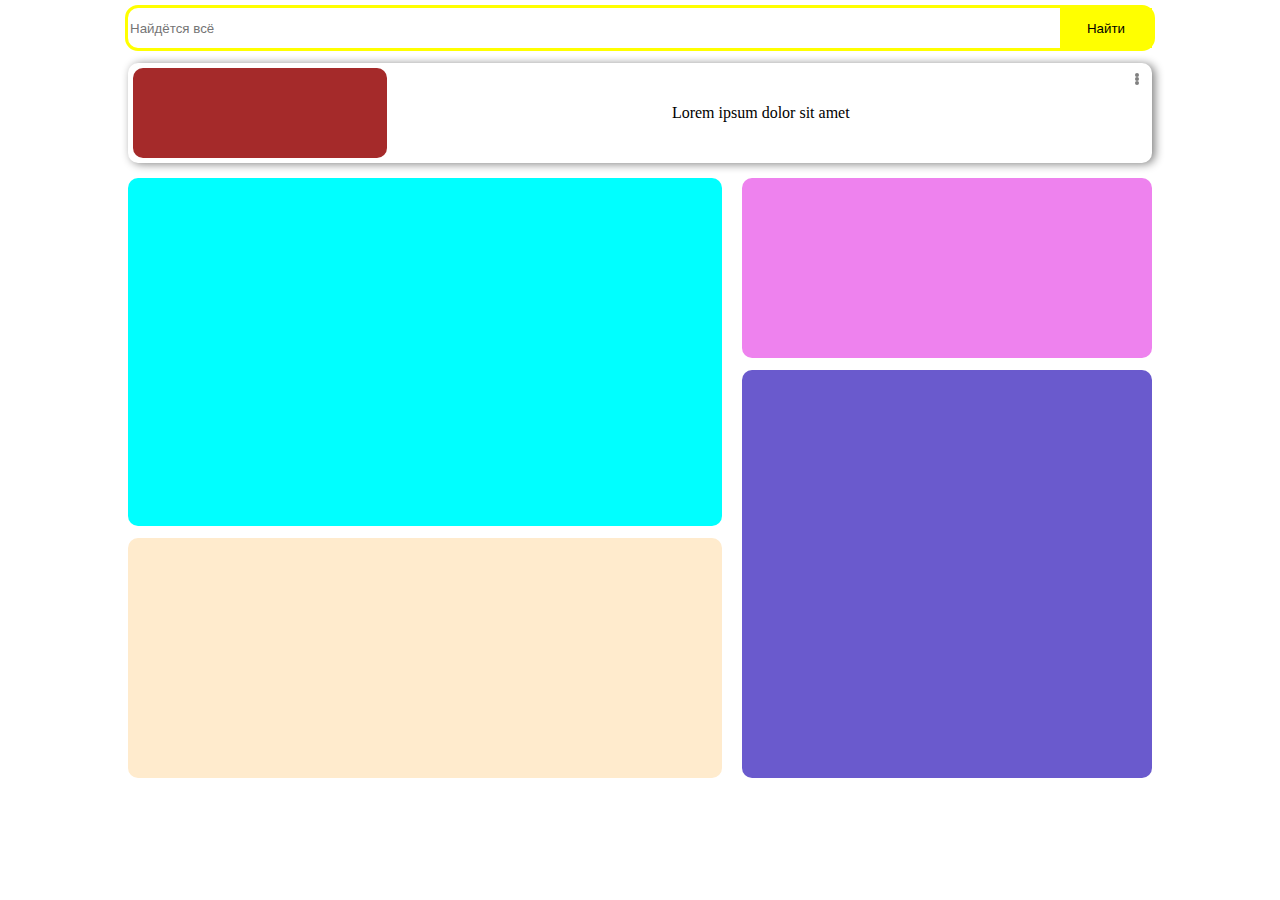
<file: index (1).html>
<!DOCTYPE html>
<html lang="ru">

<head>
    <meta charset="UTF-8">
    <link rel="stylesheet" href="index.css">
    <title>Yandex</title>
</head>

<body>
    <div class="content">
        <div class="search">
            <input type="text" placeholder="Найдётся всё">
            <button>Найти</button>
        </div>

        <div class="ad">
            <div class="adImg"></div>
            <p>Lorem ipsum dolor sit amet</p>
            <div class="right">
                <div class="menu">
                    <div class="dot"></div>
                    <div class="dot"></div>
                    <div class="dot"></div>
                </div>
            </div>
        </div>

        <div class="main">
            <div class="news">
                <div class="mainNews"></div>
                <div class="allNews"></div>
            </div>

            <div class="aside">
                <div class="weather"></div>
                <div class="aboutMoney"></div>
            </div>
        </div>
    </div>
</body>

</html>
</file>
<file: index.css>
* {
    box-sizing: border-box;
}

body {
    display: flex;
    flex-direction: column;
    justify-content: center;
    align-items: center;
}

.content {
    width: 80vw;
}

.search {
    width: 100%;
    display: flex;
    outline: 3px solid yellow;
    height: 40px;
    border-radius: 10px;
    margin-bottom: 15px;
}

.search input, .search button {
    display: block;
}

input {
    width: 100%;
    border: none;
}

button {
    border: none;
    background-color: yellow;
    width: 100px;
}

.ad {
    height: 100px;
    width: 100%;
    border-radius: 10px;
    margin-bottom: 15px;
    box-shadow: 3px 1px 10px gray;
    display: flex;
    align-items: center;
    justify-content: space-between;
    padding: 0 5px;
}

.menu {
    height: 12px;
    display: flex;
    flex-direction: column;
    justify-content: space-between;
}

.right {
    height: 100px;
    padding-top: 10px;
    padding-right: 8px;
}

.dot {
    width: 4px;
    height: 4px;
    border-radius: 50%;
    background-color: gray;
}

.dot:hover {
    background-color: red;
}

.adImg {
    width: 25%;
    height: 90%;
    background-color: brown;
    border-radius: 10px;
}

.main {
    width: 100%;
    height: 600px;
    display: flex;
    justify-content: space-between;
}

.news {
    width: 58%;
    height: 100%;
    display: flex;
    flex-direction: column;
    justify-content: space-between;
}

.mainNews {
    width: 100%;
    height: 58%;
    background-color: aqua;
    border-radius: 10px;
}

.mainNews:hover {
    box-shadow: 3px 1px 10px gray;
}

.allNews {
    width: 100%;
    height: 40%;
    background-color: blanchedalmond;
    border-radius: 10px;
}

.aside {
    width: 40%;
    height: 100%;
    display: flex;
    flex-direction: column;
    justify-content: space-between;
}

.weather {
    width: 100%;
    height: 30%;
    background-color: violet;
    border-radius: 10px;
}

.aboutMoney {
    width: 100%;
    height: 68%;
    background-color: slateblue;
    border-radius: 10px;
}
</file>
